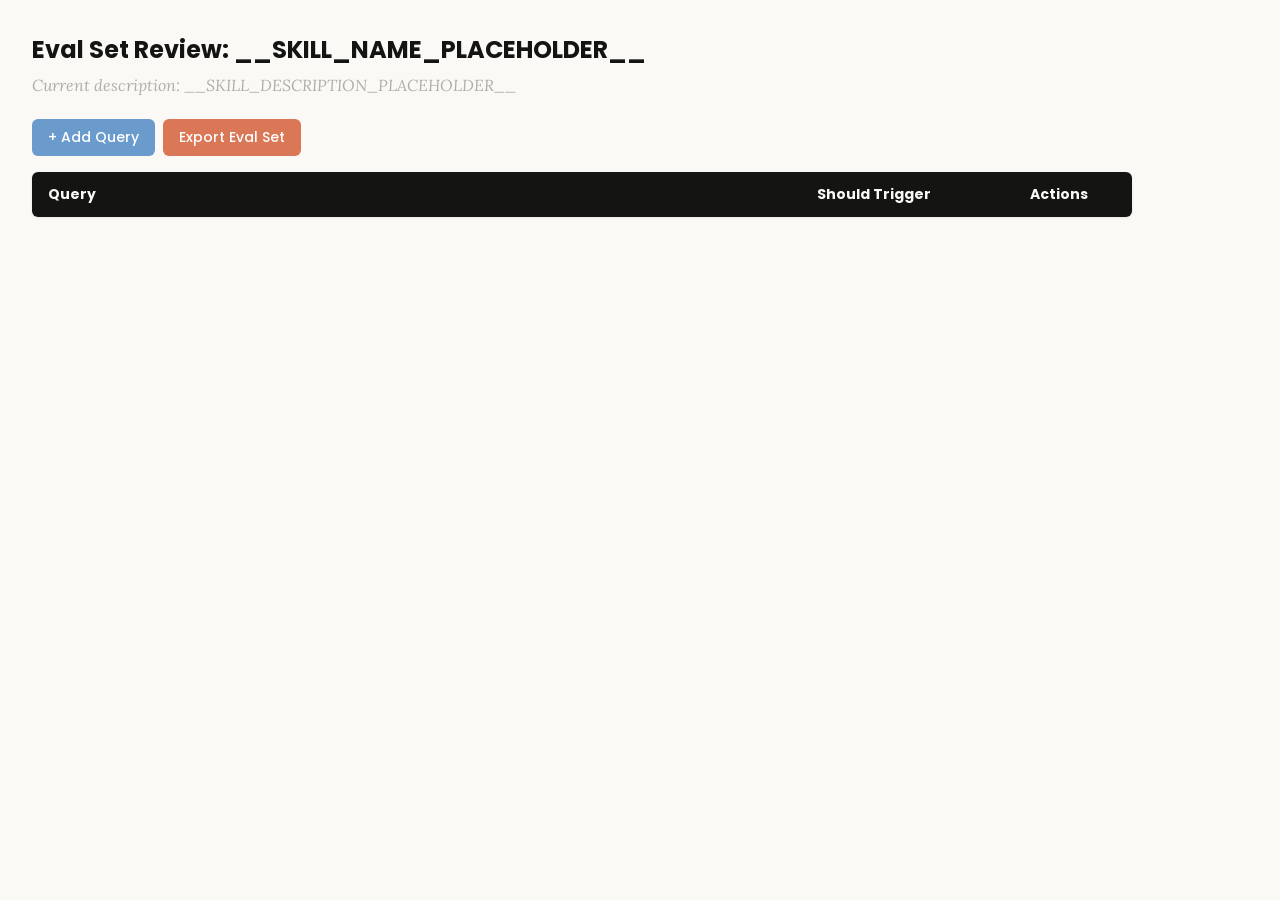
<file: echobot/skills/skill-creator/assets/eval_review.html>
<!DOCTYPE html>
<html lang="en">
<head>
  <meta charset="UTF-8">
  <meta name="viewport" content="width=device-width, initial-scale=1.0">
  <title>Eval Set Review - __SKILL_NAME_PLACEHOLDER__</title>
  <link rel="preconnect" href="https://fonts.googleapis.com">
  <link rel="preconnect" href="https://fonts.gstatic.com" crossorigin>
  <link href="https://fonts.googleapis.com/css2?family=Poppins:wght@500;600&family=Lora:wght@400;500&display=swap" rel="stylesheet">
  <style>
    * { box-sizing: border-box; margin: 0; padding: 0; }
    body { font-family: 'Lora', Georgia, serif; background: #faf9f5; padding: 2rem; color: #141413; }
    h1 { font-family: 'Poppins', sans-serif; margin-bottom: 0.5rem; font-size: 1.5rem; }
    .description { color: #b0aea5; margin-bottom: 1.5rem; font-style: italic; max-width: 900px; }
    .controls { margin-bottom: 1rem; display: flex; gap: 0.5rem; }
    .btn { font-family: 'Poppins', sans-serif; padding: 0.5rem 1rem; border: none; border-radius: 6px; cursor: pointer; font-size: 0.875rem; font-weight: 500; }
    .btn-add { background: #6a9bcc; color: white; }
    .btn-add:hover { background: #5889b8; }
    .btn-export { background: #d97757; color: white; }
    .btn-export:hover { background: #c4613f; }
    table { width: 100%; max-width: 1100px; border-collapse: collapse; background: white; border-radius: 6px; overflow: hidden; box-shadow: 0 1px 3px rgba(0,0,0,0.08); }
    th { font-family: 'Poppins', sans-serif; background: #141413; color: #faf9f5; padding: 0.75rem 1rem; text-align: left; font-size: 0.875rem; }
    td { padding: 0.75rem 1rem; border-bottom: 1px solid #e8e6dc; vertical-align: top; }
    tr:nth-child(even) td { background: #faf9f5; }
    tr:hover td { background: #f3f1ea; }
    .section-header td { background: #e8e6dc; font-family: 'Poppins', sans-serif; font-weight: 500; font-size: 0.8rem; color: #141413; text-transform: uppercase; letter-spacing: 0.05em; }
    .query-input { width: 100%; padding: 0.4rem; border: 1px solid #e8e6dc; border-radius: 4px; font-size: 0.875rem; font-family: 'Lora', Georgia, serif; resize: vertical; min-height: 60px; }
    .query-input:focus { outline: none; border-color: #d97757; box-shadow: 0 0 0 2px rgba(217,119,87,0.15); }
    .toggle { position: relative; display: inline-block; width: 44px; height: 24px; }
    .toggle input { opacity: 0; width: 0; height: 0; }
    .toggle .slider { position: absolute; inset: 0; background: #b0aea5; border-radius: 24px; cursor: pointer; transition: 0.2s; }
    .toggle .slider::before { content: ""; position: absolute; width: 18px; height: 18px; left: 3px; bottom: 3px; background: white; border-radius: 50%; transition: 0.2s; }
    .toggle input:checked + .slider { background: #d97757; }
    .toggle input:checked + .slider::before { transform: translateX(20px); }
    .btn-delete { background: #c44; color: white; padding: 0.3rem 0.6rem; border: none; border-radius: 4px; cursor: pointer; font-size: 0.75rem; font-family: 'Poppins', sans-serif; }
    .btn-delete:hover { background: #a33; }
    .summary { margin-top: 1rem; color: #b0aea5; font-size: 0.875rem; }
  </style>
</head>
<body>
  <h1>Eval Set Review: <span id="skill-name">__SKILL_NAME_PLACEHOLDER__</span></h1>
  <p class="description">Current description: <span id="skill-desc">__SKILL_DESCRIPTION_PLACEHOLDER__</span></p>

  <div class="controls">
    <button class="btn btn-add" onclick="addRow()">+ Add Query</button>
    <button class="btn btn-export" onclick="exportEvalSet()">Export Eval Set</button>
  </div>

  <table>
    <thead>
      <tr>
        <th style="width:65%">Query</th>
        <th style="width:18%">Should Trigger</th>
        <th style="width:10%">Actions</th>
      </tr>
    </thead>
    <tbody id="eval-body"></tbody>
  </table>

  <p class="summary" id="summary"></p>

  <script>
    const EVAL_DATA = __EVAL_DATA_PLACEHOLDER__;

    let evalItems = [...EVAL_DATA];

    function render() {
      const tbody = document.getElementById('eval-body');
      tbody.innerHTML = '';

      // Sort: should-trigger first, then should-not-trigger
      const sorted = evalItems
        .map((item, origIdx) => ({ ...item, origIdx }))
        .sort((a, b) => (b.should_trigger ? 1 : 0) - (a.should_trigger ? 1 : 0));

      let lastGroup = null;
      sorted.forEach(item => {
        const group = item.should_trigger ? 'trigger' : 'no-trigger';
        if (group !== lastGroup) {
          const headerRow = document.createElement('tr');
          headerRow.className = 'section-header';
          headerRow.innerHTML = `<td colspan="3">${item.should_trigger ? 'Should Trigger' : 'Should NOT Trigger'}</td>`;
          tbody.appendChild(headerRow);
          lastGroup = group;
        }

        const idx = item.origIdx;
        const tr = document.createElement('tr');
        tr.innerHTML = `
          <td><textarea class="query-input" onchange="updateQuery(${idx}, this.value)">${escapeHtml(item.query)}</textarea></td>
          <td>
            <label class="toggle">
              <input type="checkbox" ${item.should_trigger ? 'checked' : ''} onchange="updateTrigger(${idx}, this.checked)">
              <span class="slider"></span>
            </label>
            <span style="margin-left:8px;font-size:0.8rem;color:#b0aea5">${item.should_trigger ? 'Yes' : 'No'}</span>
          </td>
          <td><button class="btn-delete" onclick="deleteRow(${idx})">Delete</button></td>
        `;
        tbody.appendChild(tr);
      });
      updateSummary();
    }

    function escapeHtml(text) {
      const div = document.createElement('div');
      div.textContent = text;
      return div.innerHTML;
    }

    function updateQuery(idx, value) { evalItems[idx].query = value; updateSummary(); }
    function updateTrigger(idx, value) { evalItems[idx].should_trigger = value; render(); }
    function deleteRow(idx) { evalItems.splice(idx, 1); render(); }

    function addRow() {
      evalItems.push({ query: '', should_trigger: true });
      render();
      const inputs = document.querySelectorAll('.query-input');
      inputs[inputs.length - 1].focus();
    }

    function updateSummary() {
      const trigger = evalItems.filter(i => i.should_trigger).length;
      const noTrigger = evalItems.filter(i => !i.should_trigger).length;
      document.getElementById('summary').textContent =
        `${evalItems.length} queries total: ${trigger} should trigger, ${noTrigger} should not trigger`;
    }

    function exportEvalSet() {
      const valid = evalItems.filter(i => i.query.trim() !== '');
      const data = valid.map(i => ({ query: i.query.trim(), should_trigger: i.should_trigger }));
      const blob = new Blob([JSON.stringify(data, null, 2)], { type: 'application/json' });
      const url = URL.createObjectURL(blob);
      const a = document.createElement('a');
      a.href = url;
      a.download = 'eval_set.json';
      document.body.appendChild(a);
      a.click();
      document.body.removeChild(a);
      URL.revokeObjectURL(url);
    }

    render();
  </script>
</body>
</html>
</file>
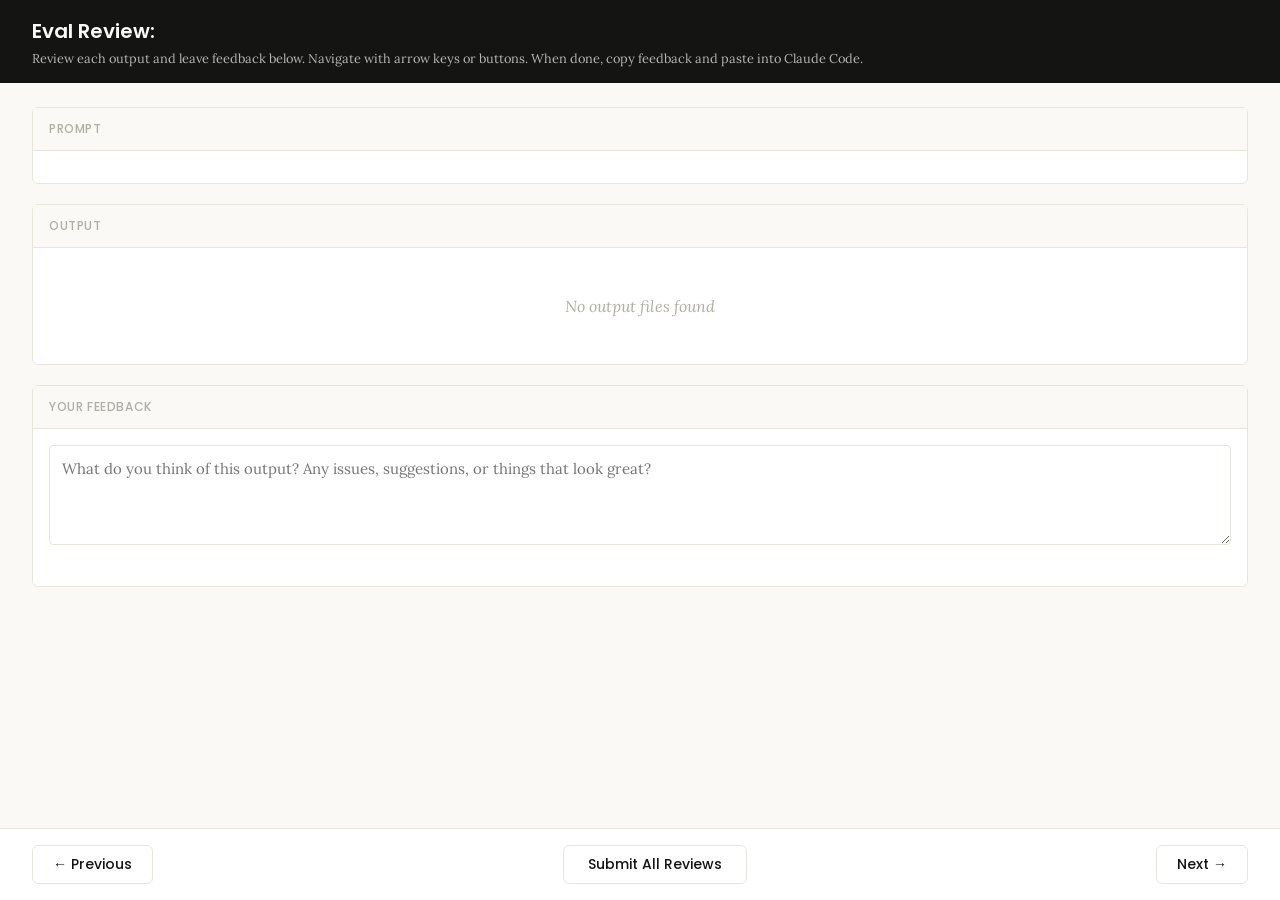
<file: echobot/skills/skill-creator/eval-viewer/viewer.html>
<!DOCTYPE html>
<html lang="en">
<head>
  <meta charset="UTF-8">
  <meta name="viewport" content="width=device-width, initial-scale=1.0">
  <title>Eval Review</title>
  <link rel="preconnect" href="https://fonts.googleapis.com">
  <link rel="preconnect" href="https://fonts.gstatic.com" crossorigin>
  <link href="https://fonts.googleapis.com/css2?family=Poppins:wght@500;600&family=Lora:wght@400;500&display=swap" rel="stylesheet">
  <script src="https://cdn.sheetjs.com/xlsx-0.20.3/package/dist/xlsx.full.min.js" integrity="sha384-EnyY0/GSHQGSxSgMwaIPzSESbqoOLSexfnSMN2AP+39Ckmn92stwABZynq1JyzdT" crossorigin="anonymous"></script>
  <style>
    :root {
      --bg: #faf9f5;
      --surface: #ffffff;
      --border: #e8e6dc;
      --text: #141413;
      --text-muted: #b0aea5;
      --accent: #d97757;
      --accent-hover: #c4613f;
      --green: #788c5d;
      --green-bg: #eef2e8;
      --red: #c44;
      --red-bg: #fceaea;
      --header-bg: #141413;
      --header-text: #faf9f5;
      --radius: 6px;
    }

    * { box-sizing: border-box; margin: 0; padding: 0; }

    body {
      font-family: 'Lora', Georgia, serif;
      background: var(--bg);
      color: var(--text);
      height: 100vh;
      display: flex;
      flex-direction: column;
    }

    /* ---- Header ---- */
    .header {
      background: var(--header-bg);
      color: var(--header-text);
      padding: 1rem 2rem;
      display: flex;
      justify-content: space-between;
      align-items: center;
      flex-shrink: 0;
    }
    .header h1 {
      font-family: 'Poppins', sans-serif;
      font-size: 1.25rem;
      font-weight: 600;
    }
    .header .instructions {
      font-size: 0.8rem;
      opacity: 0.7;
      margin-top: 0.25rem;
    }
    .header .progress {
      font-size: 0.875rem;
      opacity: 0.8;
      text-align: right;
    }

    /* ---- Main content ---- */
    .main {
      flex: 1;
      overflow-y: auto;
      padding: 1.5rem 2rem;
      display: flex;
      flex-direction: column;
      gap: 1.25rem;
    }

    /* ---- Sections ---- */
    .section {
      background: var(--surface);
      border: 1px solid var(--border);
      border-radius: var(--radius);
      flex-shrink: 0;
    }
    .section-header {
      font-family: 'Poppins', sans-serif;
      padding: 0.75rem 1rem;
      font-size: 0.75rem;
      font-weight: 500;
      text-transform: uppercase;
      letter-spacing: 0.05em;
      color: var(--text-muted);
      border-bottom: 1px solid var(--border);
      background: var(--bg);
    }
    .section-body {
      padding: 1rem;
    }

    /* ---- Config badge ---- */
    .config-badge {
      display: inline-block;
      padding: 0.2rem 0.625rem;
      border-radius: 9999px;
      font-family: 'Poppins', sans-serif;
      font-size: 0.6875rem;
      font-weight: 600;
      text-transform: uppercase;
      letter-spacing: 0.03em;
      margin-left: 0.75rem;
      vertical-align: middle;
    }
    .config-badge.config-primary {
      background: rgba(33, 150, 243, 0.12);
      color: #1976d2;
    }
    .config-badge.config-baseline {
      background: rgba(255, 193, 7, 0.15);
      color: #f57f17;
    }

    /* ---- Prompt ---- */
    .prompt-text {
      white-space: pre-wrap;
      font-size: 0.9375rem;
      line-height: 1.6;
    }

    /* ---- Outputs ---- */
    .output-file {
      border: 1px solid var(--border);
      border-radius: var(--radius);
      overflow: hidden;
    }
    .output-file + .output-file {
      margin-top: 1rem;
    }
    .output-file-header {
      padding: 0.5rem 0.75rem;
      font-size: 0.8rem;
      font-weight: 600;
      color: var(--text-muted);
      background: var(--bg);
      border-bottom: 1px solid var(--border);
      font-family: 'SF Mono', SFMono-Regular, Consolas, 'Liberation Mono', Menlo, monospace;
      display: flex;
      justify-content: space-between;
      align-items: center;
    }
    .output-file-header .dl-btn {
      font-size: 0.7rem;
      color: var(--accent);
      text-decoration: none;
      cursor: pointer;
      font-family: -apple-system, BlinkMacSystemFont, 'Segoe UI', sans-serif;
      font-weight: 500;
      opacity: 0.8;
    }
    .output-file-header .dl-btn:hover {
      opacity: 1;
      text-decoration: underline;
    }
    .output-file-content {
      padding: 0.75rem;
      overflow-x: auto;
    }
    .output-file-content pre {
      font-size: 0.8125rem;
      line-height: 1.5;
      white-space: pre-wrap;
      word-break: break-word;
      font-family: 'SF Mono', SFMono-Regular, Consolas, 'Liberation Mono', Menlo, monospace;
    }
    .output-file-content img {
      max-width: 100%;
      height: auto;
      border-radius: 4px;
    }
    .output-file-content iframe {
      width: 100%;
      height: 600px;
      border: none;
    }
    .output-file-content table {
      border-collapse: collapse;
      font-size: 0.8125rem;
      width: 100%;
    }
    .output-file-content table td,
    .output-file-content table th {
      border: 1px solid var(--border);
      padding: 0.375rem 0.5rem;
      text-align: left;
    }
    .output-file-content table th {
      background: var(--bg);
      font-weight: 600;
    }
    .output-file-content .download-link {
      display: inline-flex;
      align-items: center;
      gap: 0.5rem;
      padding: 0.5rem 1rem;
      background: var(--bg);
      border: 1px solid var(--border);
      border-radius: 4px;
      color: var(--accent);
      text-decoration: none;
      font-size: 0.875rem;
      cursor: pointer;
    }
    .output-file-content .download-link:hover {
      background: var(--border);
    }
    .empty-state {
      color: var(--text-muted);
      font-style: italic;
      padding: 2rem;
      text-align: center;
    }

    /* ---- Feedback ---- */
    .prev-feedback {
      background: var(--bg);
      border: 1px solid var(--border);
      border-radius: 4px;
      padding: 0.625rem 0.75rem;
      margin-top: 0.75rem;
      font-size: 0.8125rem;
      color: var(--text-muted);
      line-height: 1.5;
    }
    .prev-feedback-label {
      font-size: 0.7rem;
      font-weight: 600;
      text-transform: uppercase;
      letter-spacing: 0.04em;
      margin-bottom: 0.25rem;
      color: var(--text-muted);
    }
    .feedback-textarea {
      width: 100%;
      min-height: 100px;
      padding: 0.75rem;
      border: 1px solid var(--border);
      border-radius: 4px;
      font-family: inherit;
      font-size: 0.9375rem;
      line-height: 1.5;
      resize: vertical;
      color: var(--text);
    }
    .feedback-textarea:focus {
      outline: none;
      border-color: var(--accent);
      box-shadow: 0 0 0 3px rgba(37, 99, 235, 0.1);
    }
    .feedback-status {
      font-size: 0.75rem;
      color: var(--text-muted);
      margin-top: 0.5rem;
      min-height: 1.1em;
    }

    /* ---- Grades (collapsible) ---- */
    .grades-toggle {
      display: flex;
      align-items: center;
      cursor: pointer;
      user-select: none;
    }
    .grades-toggle:hover {
      color: var(--accent);
    }
    .grades-toggle .arrow {
      margin-right: 0.5rem;
      transition: transform 0.15s;
      font-size: 0.75rem;
    }
    .grades-toggle .arrow.open {
      transform: rotate(90deg);
    }
    .grades-content {
      display: none;
      margin-top: 0.75rem;
    }
    .grades-content.open {
      display: block;
    }
    .grades-summary {
      font-size: 0.875rem;
      margin-bottom: 0.75rem;
      display: flex;
      align-items: center;
      gap: 0.5rem;
    }
    .grade-badge {
      display: inline-block;
      padding: 0.125rem 0.5rem;
      border-radius: 9999px;
      font-size: 0.75rem;
      font-weight: 600;
    }
    .grade-pass { background: var(--green-bg); color: var(--green); }
    .grade-fail { background: var(--red-bg); color: var(--red); }
    .assertion-list {
      list-style: none;
    }
    .assertion-item {
      padding: 0.625rem 0;
      border-bottom: 1px solid var(--border);
      font-size: 0.8125rem;
    }
    .assertion-item:last-child { border-bottom: none; }
    .assertion-status {
      font-weight: 600;
      margin-right: 0.5rem;
    }
    .assertion-status.pass { color: var(--green); }
    .assertion-status.fail { color: var(--red); }
    .assertion-evidence {
      color: var(--text-muted);
      font-size: 0.75rem;
      margin-top: 0.25rem;
      padding-left: 1.5rem;
    }

    /* ---- View tabs ---- */
    .view-tabs {
      display: flex;
      gap: 0;
      padding: 0 2rem;
      background: var(--bg);
      border-bottom: 1px solid var(--border);
      flex-shrink: 0;
    }
    .view-tab {
      font-family: 'Poppins', sans-serif;
      padding: 0.625rem 1.25rem;
      font-size: 0.8125rem;
      font-weight: 500;
      cursor: pointer;
      border: none;
      background: none;
      color: var(--text-muted);
      border-bottom: 2px solid transparent;
      transition: all 0.15s;
    }
    .view-tab:hover { color: var(--text); }
    .view-tab.active {
      color: var(--accent);
      border-bottom-color: var(--accent);
    }
    .view-panel { display: none; }
    .view-panel.active { display: flex; flex-direction: column; flex: 1; overflow: hidden; }

    /* ---- Benchmark view ---- */
    .benchmark-view {
      padding: 1.5rem 2rem;
      overflow-y: auto;
      flex: 1;
    }
    .benchmark-table {
      border-collapse: collapse;
      background: var(--surface);
      border: 1px solid var(--border);
      border-radius: var(--radius);
      font-size: 0.8125rem;
      width: 100%;
      margin-bottom: 1.5rem;
    }
    .benchmark-table th, .benchmark-table td {
      padding: 0.625rem 0.75rem;
      text-align: left;
      border: 1px solid var(--border);
    }
    .benchmark-table th {
      font-family: 'Poppins', sans-serif;
      background: var(--header-bg);
      color: var(--header-text);
      font-weight: 500;
      font-size: 0.75rem;
      text-transform: uppercase;
      letter-spacing: 0.04em;
    }
    .benchmark-table tr:hover { background: var(--bg); }
    .benchmark-table tr.benchmark-row-with { background: rgba(33, 150, 243, 0.06); }
    .benchmark-table tr.benchmark-row-without { background: rgba(255, 193, 7, 0.06); }
    .benchmark-table tr.benchmark-row-with:hover { background: rgba(33, 150, 243, 0.12); }
    .benchmark-table tr.benchmark-row-without:hover { background: rgba(255, 193, 7, 0.12); }
    .benchmark-table tr.benchmark-row-avg { font-weight: 600; border-top: 2px solid var(--border); }
    .benchmark-table tr.benchmark-row-avg.benchmark-row-with { background: rgba(33, 150, 243, 0.12); }
    .benchmark-table tr.benchmark-row-avg.benchmark-row-without { background: rgba(255, 193, 7, 0.12); }
    .benchmark-delta-positive { color: var(--green); font-weight: 600; }
    .benchmark-delta-negative { color: var(--red); font-weight: 600; }
    .benchmark-notes {
      background: var(--surface);
      border: 1px solid var(--border);
      border-radius: var(--radius);
      padding: 1rem;
    }
    .benchmark-notes h3 {
      font-family: 'Poppins', sans-serif;
      font-size: 0.875rem;
      margin-bottom: 0.75rem;
    }
    .benchmark-notes ul {
      list-style: disc;
      padding-left: 1.25rem;
    }
    .benchmark-notes li {
      font-size: 0.8125rem;
      line-height: 1.6;
      margin-bottom: 0.375rem;
    }
    .benchmark-empty {
      color: var(--text-muted);
      font-style: italic;
      text-align: center;
      padding: 3rem;
    }

    /* ---- Navigation ---- */
    .nav {
      display: flex;
      justify-content: space-between;
      align-items: center;
      padding: 1rem 2rem;
      border-top: 1px solid var(--border);
      background: var(--surface);
      flex-shrink: 0;
    }
    .nav-btn {
      font-family: 'Poppins', sans-serif;
      padding: 0.5rem 1.25rem;
      border: 1px solid var(--border);
      border-radius: var(--radius);
      background: var(--surface);
      cursor: pointer;
      font-size: 0.875rem;
      font-weight: 500;
      color: var(--text);
      transition: all 0.15s;
    }
    .nav-btn:hover:not(:disabled) {
      background: var(--bg);
      border-color: var(--text-muted);
    }
    .nav-btn:disabled {
      opacity: 0.4;
      cursor: not-allowed;
    }
    .done-btn {
      font-family: 'Poppins', sans-serif;
      padding: 0.5rem 1.5rem;
      border: 1px solid var(--border);
      border-radius: var(--radius);
      background: var(--surface);
      color: var(--text);
      cursor: pointer;
      font-size: 0.875rem;
      font-weight: 500;
      transition: all 0.15s;
    }
    .done-btn:hover {
      background: var(--bg);
      border-color: var(--text-muted);
    }
    .done-btn.ready {
      border: none;
      background: var(--accent);
      color: white;
      font-weight: 600;
    }
    .done-btn.ready:hover {
      background: var(--accent-hover);
    }
    /* ---- Done overlay ---- */
    .done-overlay {
      display: none;
      position: fixed;
      inset: 0;
      background: rgba(0, 0, 0, 0.5);
      z-index: 100;
      justify-content: center;
      align-items: center;
    }
    .done-overlay.visible {
      display: flex;
    }
    .done-card {
      background: var(--surface);
      border-radius: 12px;
      padding: 2rem 3rem;
      text-align: center;
      box-shadow: 0 20px 60px rgba(0, 0, 0, 0.3);
      max-width: 500px;
    }
    .done-card h2 {
      font-size: 1.5rem;
      margin-bottom: 0.5rem;
    }
    .done-card p {
      color: var(--text-muted);
      margin-bottom: 1.5rem;
      line-height: 1.5;
    }
    .done-card .btn-row {
      display: flex;
      gap: 0.5rem;
      justify-content: center;
    }
    .done-card button {
      padding: 0.5rem 1.25rem;
      border: 1px solid var(--border);
      border-radius: var(--radius);
      background: var(--surface);
      cursor: pointer;
      font-size: 0.875rem;
    }
    .done-card button:hover {
      background: var(--bg);
    }
    /* ---- Toast ---- */
    .toast {
      position: fixed;
      bottom: 5rem;
      left: 50%;
      transform: translateX(-50%);
      background: var(--header-bg);
      color: var(--header-text);
      padding: 0.625rem 1.25rem;
      border-radius: var(--radius);
      font-size: 0.875rem;
      opacity: 0;
      transition: opacity 0.3s;
      pointer-events: none;
      z-index: 200;
    }
    .toast.visible {
      opacity: 1;
    }
  </style>
</head>
<body>
  <div id="app" style="height:100vh; display:flex; flex-direction:column;">
    <div class="header">
      <div>
        <h1>Eval Review: <span id="skill-name"></span></h1>
        <div class="instructions">Review each output and leave feedback below. Navigate with arrow keys or buttons. When done, copy feedback and paste into Claude Code.</div>
      </div>
      <div class="progress" id="progress"></div>
    </div>

    <!-- View tabs (only shown when benchmark data exists) -->
    <div class="view-tabs" id="view-tabs" style="display:none;">
      <button class="view-tab active" onclick="switchView('outputs')">Outputs</button>
      <button class="view-tab" onclick="switchView('benchmark')">Benchmark</button>
    </div>

    <!-- Outputs panel (qualitative review) -->
    <div class="view-panel active" id="panel-outputs">
    <div class="main">
      <!-- Prompt -->
      <div class="section">
        <div class="section-header">Prompt <span class="config-badge" id="config-badge" style="display:none;"></span></div>
        <div class="section-body">
          <div class="prompt-text" id="prompt-text"></div>
        </div>
      </div>

      <!-- Outputs -->
      <div class="section">
        <div class="section-header">Output</div>
        <div class="section-body" id="outputs-body">
          <div class="empty-state">No output files found</div>
        </div>
      </div>

      <!-- Previous Output (collapsible) -->
      <div class="section" id="prev-outputs-section" style="display:none;">
        <div class="section-header">
          <div class="grades-toggle" onclick="togglePrevOutputs()">
            <span class="arrow" id="prev-outputs-arrow">&#9654;</span>
            Previous Output
          </div>
        </div>
        <div class="grades-content" id="prev-outputs-content"></div>
      </div>

      <!-- Grades (collapsible) -->
      <div class="section" id="grades-section" style="display:none;">
        <div class="section-header">
          <div class="grades-toggle" onclick="toggleGrades()">
            <span class="arrow" id="grades-arrow">&#9654;</span>
            Formal Grades
          </div>
        </div>
        <div class="grades-content" id="grades-content"></div>
      </div>

      <!-- Feedback -->
      <div class="section">
        <div class="section-header">Your Feedback</div>
        <div class="section-body">
          <textarea
            class="feedback-textarea"
            id="feedback"
            placeholder="What do you think of this output? Any issues, suggestions, or things that look great?"
          ></textarea>
          <div class="feedback-status" id="feedback-status"></div>
          <div class="prev-feedback" id="prev-feedback" style="display:none;">
            <div class="prev-feedback-label">Previous feedback</div>
            <div id="prev-feedback-text"></div>
          </div>
        </div>
      </div>
    </div>

    <div class="nav" id="outputs-nav">
      <button class="nav-btn" id="prev-btn" onclick="navigate(-1)">&#8592; Previous</button>
      <button class="done-btn" id="done-btn" onclick="showDoneDialog()">Submit All Reviews</button>
      <button class="nav-btn" id="next-btn" onclick="navigate(1)">Next &#8594;</button>
    </div>
    </div><!-- end panel-outputs -->

    <!-- Benchmark panel (quantitative stats) -->
    <div class="view-panel" id="panel-benchmark">
      <div class="benchmark-view" id="benchmark-content">
        <div class="benchmark-empty">No benchmark data available. Run a benchmark to see quantitative results here.</div>
      </div>
    </div>
  </div>

  <!-- Done overlay -->
  <div class="done-overlay" id="done-overlay">
    <div class="done-card">
      <h2>Review Complete</h2>
      <p>Your feedback has been saved. Go back to your Claude Code session and tell Claude you're done reviewing.</p>
      <div class="btn-row">
        <button onclick="closeDoneDialog()">OK</button>
      </div>
    </div>
  </div>

  <!-- Toast -->
  <div class="toast" id="toast"></div>

  <script>
    // ---- Embedded data (injected by generate_review.py) ----
    /*__EMBEDDED_DATA__*/

    // ---- State ----
    let feedbackMap = {};  // run_id -> feedback text
    let currentIndex = 0;
    let visitedRuns = new Set();

    // ---- Init ----
    async function init() {
      // Load saved feedback from server — but only if this isn't a fresh
      // iteration (indicated by previous_feedback being present). When
      // previous feedback exists, the feedback.json on disk is stale from
      // the prior iteration and should not pre-fill the textareas.
      const hasPrevious = Object.keys(EMBEDDED_DATA.previous_feedback || {}).length > 0
        || Object.keys(EMBEDDED_DATA.previous_outputs || {}).length > 0;
      if (!hasPrevious) {
        try {
          const resp = await fetch("/api/feedback");
          const data = await resp.json();
          if (data.reviews) {
            for (const r of data.reviews) feedbackMap[r.run_id] = r.feedback;
          }
        } catch { /* first run, no feedback yet */ }
      }

      document.getElementById("skill-name").textContent = EMBEDDED_DATA.skill_name;
      showRun(0);

      // Wire up feedback auto-save
      const textarea = document.getElementById("feedback");
      let saveTimeout = null;
      textarea.addEventListener("input", () => {
        clearTimeout(saveTimeout);
        document.getElementById("feedback-status").textContent = "";
        saveTimeout = setTimeout(() => saveCurrentFeedback(), 800);
      });
    }

    // ---- Navigation ----
    function navigate(delta) {
      const newIndex = currentIndex + delta;
      if (newIndex >= 0 && newIndex < EMBEDDED_DATA.runs.length) {
        saveCurrentFeedback();
        showRun(newIndex);
      }
    }

    function updateNavButtons() {
      document.getElementById("prev-btn").disabled = currentIndex === 0;
      document.getElementById("next-btn").disabled =
        currentIndex === EMBEDDED_DATA.runs.length - 1;
    }

    // ---- Show a run ----
    function showRun(index) {
      currentIndex = index;
      const run = EMBEDDED_DATA.runs[index];

      // Progress
      document.getElementById("progress").textContent =
        `${index + 1} of ${EMBEDDED_DATA.runs.length}`;

      // Prompt
      document.getElementById("prompt-text").textContent = run.prompt;

      // Config badge
      const badge = document.getElementById("config-badge");
      const configMatch = run.id.match(/(with_skill|without_skill|new_skill|old_skill)/);
      if (configMatch) {
        const config = configMatch[1];
        const isBaseline = config === "without_skill" || config === "old_skill";
        badge.textContent = config.replace(/_/g, " ");
        badge.className = "config-badge " + (isBaseline ? "config-baseline" : "config-primary");
        badge.style.display = "inline-block";
      } else {
        badge.style.display = "none";
      }

      // Outputs
      renderOutputs(run);

      // Previous outputs
      renderPrevOutputs(run);

      // Grades
      renderGrades(run);

      // Previous feedback
      const prevFb = (EMBEDDED_DATA.previous_feedback || {})[run.id];
      const prevEl = document.getElementById("prev-feedback");
      if (prevFb) {
        document.getElementById("prev-feedback-text").textContent = prevFb;
        prevEl.style.display = "block";
      } else {
        prevEl.style.display = "none";
      }

      // Feedback
      document.getElementById("feedback").value = feedbackMap[run.id] || "";
      document.getElementById("feedback-status").textContent = "";

      updateNavButtons();

      // Track visited runs and promote done button when all visited
      visitedRuns.add(index);
      const doneBtn = document.getElementById("done-btn");
      if (visitedRuns.size >= EMBEDDED_DATA.runs.length) {
        doneBtn.classList.add("ready");
      }

      // Scroll main content to top
      document.querySelector(".main").scrollTop = 0;
    }

    // ---- Render outputs ----
    function renderOutputs(run) {
      const container = document.getElementById("outputs-body");
      container.innerHTML = "";

      const outputs = run.outputs || [];
      if (outputs.length === 0) {
        container.innerHTML = '<div class="empty-state">No output files</div>';
        return;
      }

      for (const file of outputs) {
        const fileDiv = document.createElement("div");
        fileDiv.className = "output-file";

        // Always show file header with download link
        const header = document.createElement("div");
        header.className = "output-file-header";
        const nameSpan = document.createElement("span");
        nameSpan.textContent = file.name;
        header.appendChild(nameSpan);
        const dlBtn = document.createElement("a");
        dlBtn.className = "dl-btn";
        dlBtn.textContent = "Download";
        dlBtn.download = file.name;
        dlBtn.href = getDownloadUri(file);
        header.appendChild(dlBtn);
        fileDiv.appendChild(header);

        const content = document.createElement("div");
        content.className = "output-file-content";

        if (file.type === "text") {
          const pre = document.createElement("pre");
          pre.textContent = file.content;
          content.appendChild(pre);
        } else if (file.type === "image") {
          const img = document.createElement("img");
          img.src = file.data_uri;
          img.alt = file.name;
          content.appendChild(img);
        } else if (file.type === "pdf") {
          const iframe = document.createElement("iframe");
          iframe.src = file.data_uri;
          content.appendChild(iframe);
        } else if (file.type === "xlsx") {
          renderXlsx(content, file.data_b64);
        } else if (file.type === "binary") {
          const a = document.createElement("a");
          a.className = "download-link";
          a.href = file.data_uri;
          a.download = file.name;
          a.textContent = "Download " + file.name;
          content.appendChild(a);
        } else if (file.type === "error") {
          const pre = document.createElement("pre");
          pre.textContent = file.content;
          pre.style.color = "var(--red)";
          content.appendChild(pre);
        }

        fileDiv.appendChild(content);
        container.appendChild(fileDiv);
      }
    }

    // ---- XLSX rendering via SheetJS ----
    function renderXlsx(container, b64Data) {
      try {
        const raw = Uint8Array.from(atob(b64Data), c => c.charCodeAt(0));
        const wb = XLSX.read(raw, { type: "array" });

        for (let i = 0; i < wb.SheetNames.length; i++) {
          const sheetName = wb.SheetNames[i];
          const ws = wb.Sheets[sheetName];

          if (wb.SheetNames.length > 1) {
            const sheetLabel = document.createElement("div");
            sheetLabel.style.cssText =
              "font-weight:600; font-size:0.8rem; color:#b0aea5; margin-top:0.5rem; margin-bottom:0.25rem;";
            sheetLabel.textContent = "Sheet: " + sheetName;
            container.appendChild(sheetLabel);
          }

          const htmlStr = XLSX.utils.sheet_to_html(ws, { editable: false });
          const wrapper = document.createElement("div");
          wrapper.innerHTML = htmlStr;
          container.appendChild(wrapper);
        }
      } catch (err) {
        container.textContent = "Error rendering spreadsheet: " + err.message;
      }
    }

    // ---- Grades ----
    function renderGrades(run) {
      const section = document.getElementById("grades-section");
      const content = document.getElementById("grades-content");

      if (!run.grading) {
        section.style.display = "none";
        return;
      }

      const grading = run.grading;
      section.style.display = "block";
      // Reset to collapsed
      content.classList.remove("open");
      document.getElementById("grades-arrow").classList.remove("open");

      const summary = grading.summary || {};
      const expectations = grading.expectations || [];

      let html = '<div style="padding: 1rem;">';

      // Summary line
      const passRate = summary.pass_rate != null
        ? Math.round(summary.pass_rate * 100) + "%"
        : "?";
      const badgeClass = summary.pass_rate >= 0.8 ? "grade-pass" : summary.pass_rate >= 0.5 ? "" : "grade-fail";
      html += '<div class="grades-summary">';
      html += '<span class="grade-badge ' + badgeClass + '">' + passRate + '</span>';
      html += '<span>' + (summary.passed || 0) + ' passed, ' + (summary.failed || 0) + ' failed of ' + (summary.total || 0) + '</span>';
      html += '</div>';

      // Assertions list
      html += '<ul class="assertion-list">';
      for (const exp of expectations) {
        const statusClass = exp.passed ? "pass" : "fail";
        const statusIcon = exp.passed ? "\u2713" : "\u2717";
        html += '<li class="assertion-item">';
        html += '<span class="assertion-status ' + statusClass + '">' + statusIcon + '</span>';
        html += '<span>' + escapeHtml(exp.text) + '</span>';
        if (exp.evidence) {
          html += '<div class="assertion-evidence">' + escapeHtml(exp.evidence) + '</div>';
        }
        html += '</li>';
      }
      html += '</ul>';

      html += '</div>';
      content.innerHTML = html;
    }

    function toggleGrades() {
      const content = document.getElementById("grades-content");
      const arrow = document.getElementById("grades-arrow");
      content.classList.toggle("open");
      arrow.classList.toggle("open");
    }

    // ---- Previous outputs (collapsible) ----
    function renderPrevOutputs(run) {
      const section = document.getElementById("prev-outputs-section");
      const content = document.getElementById("prev-outputs-content");
      const prevOutputs = (EMBEDDED_DATA.previous_outputs || {})[run.id];

      if (!prevOutputs || prevOutputs.length === 0) {
        section.style.display = "none";
        return;
      }

      section.style.display = "block";
      // Reset to collapsed
      content.classList.remove("open");
      document.getElementById("prev-outputs-arrow").classList.remove("open");

      // Render the files into the content area
      content.innerHTML = "";
      const wrapper = document.createElement("div");
      wrapper.style.padding = "1rem";

      for (const file of prevOutputs) {
        const fileDiv = document.createElement("div");
        fileDiv.className = "output-file";

        const header = document.createElement("div");
        header.className = "output-file-header";
        const nameSpan = document.createElement("span");
        nameSpan.textContent = file.name;
        header.appendChild(nameSpan);
        const dlBtn = document.createElement("a");
        dlBtn.className = "dl-btn";
        dlBtn.textContent = "Download";
        dlBtn.download = file.name;
        dlBtn.href = getDownloadUri(file);
        header.appendChild(dlBtn);
        fileDiv.appendChild(header);

        const fc = document.createElement("div");
        fc.className = "output-file-content";

        if (file.type === "text") {
          const pre = document.createElement("pre");
          pre.textContent = file.content;
          fc.appendChild(pre);
        } else if (file.type === "image") {
          const img = document.createElement("img");
          img.src = file.data_uri;
          img.alt = file.name;
          fc.appendChild(img);
        } else if (file.type === "pdf") {
          const iframe = document.createElement("iframe");
          iframe.src = file.data_uri;
          fc.appendChild(iframe);
        } else if (file.type === "xlsx") {
          renderXlsx(fc, file.data_b64);
        } else if (file.type === "binary") {
          const a = document.createElement("a");
          a.className = "download-link";
          a.href = file.data_uri;
          a.download = file.name;
          a.textContent = "Download " + file.name;
          fc.appendChild(a);
        }

        fileDiv.appendChild(fc);
        wrapper.appendChild(fileDiv);
      }

      content.appendChild(wrapper);
    }

    function togglePrevOutputs() {
      const content = document.getElementById("prev-outputs-content");
      const arrow = document.getElementById("prev-outputs-arrow");
      content.classList.toggle("open");
      arrow.classList.toggle("open");
    }

    // ---- Feedback (saved to server -> feedback.json) ----
    function saveCurrentFeedback() {
      const run = EMBEDDED_DATA.runs[currentIndex];
      const text = document.getElementById("feedback").value;

      if (text.trim() === "") {
        delete feedbackMap[run.id];
      } else {
        feedbackMap[run.id] = text;
      }

      // Build reviews array from map
      const reviews = [];
      for (const [run_id, feedback] of Object.entries(feedbackMap)) {
        if (feedback.trim()) {
          reviews.push({ run_id, feedback, timestamp: new Date().toISOString() });
        }
      }

      fetch("/api/feedback", {
        method: "POST",
        headers: { "Content-Type": "application/json" },
        body: JSON.stringify({ reviews, status: "in_progress" }),
      }).then(() => {
        document.getElementById("feedback-status").textContent = "Saved";
      }).catch(() => {
        // Static mode or server unavailable — no-op on auto-save,
        // feedback will be downloaded on final submit
        document.getElementById("feedback-status").textContent = "Will download on submit";
      });
    }

    // ---- Done ----
    function showDoneDialog() {
      // Save current textarea to feedbackMap (but don't POST yet)
      const run = EMBEDDED_DATA.runs[currentIndex];
      const text = document.getElementById("feedback").value;
      if (text.trim() === "") {
        delete feedbackMap[run.id];
      } else {
        feedbackMap[run.id] = text;
      }

      // POST once with status: complete — include ALL runs so the model
      // can distinguish "no feedback" (looks good) from "not reviewed"
      const reviews = [];
      const ts = new Date().toISOString();
      for (const r of EMBEDDED_DATA.runs) {
        reviews.push({ run_id: r.id, feedback: feedbackMap[r.id] || "", timestamp: ts });
      }
      const payload = JSON.stringify({ reviews, status: "complete" }, null, 2);
      fetch("/api/feedback", {
        method: "POST",
        headers: { "Content-Type": "application/json" },
        body: payload,
      }).then(() => {
        document.getElementById("done-overlay").classList.add("visible");
      }).catch(() => {
        // Server not available (static mode) — download as file
        const blob = new Blob([payload], { type: "application/json" });
        const url = URL.createObjectURL(blob);
        const a = document.createElement("a");
        a.href = url;
        a.download = "feedback.json";
        a.click();
        URL.revokeObjectURL(url);
        document.getElementById("done-overlay").classList.add("visible");
      });
    }

    function closeDoneDialog() {
      // Reset status back to in_progress
      saveCurrentFeedback();
      document.getElementById("done-overlay").classList.remove("visible");
    }

    // ---- Toast ----
    function showToast(message) {
      const toast = document.getElementById("toast");
      toast.textContent = message;
      toast.classList.add("visible");
      setTimeout(() => toast.classList.remove("visible"), 2000);
    }

    // ---- Keyboard nav ----
    document.addEventListener("keydown", (e) => {
      // Don't capture when typing in textarea
      if (e.target.tagName === "TEXTAREA") return;

      if (e.key === "ArrowLeft" || e.key === "ArrowUp") {
        e.preventDefault();
        navigate(-1);
      } else if (e.key === "ArrowRight" || e.key === "ArrowDown") {
        e.preventDefault();
        navigate(1);
      }
    });

    // ---- Util ----
    function getDownloadUri(file) {
      if (file.data_uri) return file.data_uri;
      if (file.data_b64) return "data:application/octet-stream;base64," + file.data_b64;
      if (file.type === "text") return "data:text/plain;charset=utf-8," + encodeURIComponent(file.content);
      return "#";
    }

    function escapeHtml(text) {
      const div = document.createElement("div");
      div.textContent = text;
      return div.innerHTML;
    }

    // ---- View switching ----
    function switchView(view) {
      document.querySelectorAll(".view-tab").forEach(t => t.classList.remove("active"));
      document.querySelectorAll(".view-panel").forEach(p => p.classList.remove("active"));
      document.querySelector(`[onclick="switchView('${view}')"]`).classList.add("active");
      document.getElementById("panel-" + view).classList.add("active");
    }

    // ---- Benchmark rendering ----
    function renderBenchmark() {
      const data = EMBEDDED_DATA.benchmark;
      if (!data) return;

      // Show the tabs
      document.getElementById("view-tabs").style.display = "flex";

      const container = document.getElementById("benchmark-content");
      const summary = data.run_summary || {};
      const metadata = data.metadata || {};
      const notes = data.notes || [];

      let html = "";

      // Header
      html += "<h2 style='font-family: Poppins, sans-serif; margin-bottom: 0.5rem;'>Benchmark Results</h2>";
      html += "<p style='color: var(--text-muted); font-size: 0.875rem; margin-bottom: 1.25rem;'>";
      if (metadata.skill_name) html += "<strong>" + escapeHtml(metadata.skill_name) + "</strong> &mdash; ";
      if (metadata.timestamp) html += metadata.timestamp + " &mdash; ";
      if (metadata.evals_run) html += "Evals: " + metadata.evals_run.join(", ") + " &mdash; ";
      html += (metadata.runs_per_configuration || "?") + " runs per configuration";
      html += "</p>";

      // Summary table
      html += '<table class="benchmark-table">';

      function fmtStat(stat, pct) {
        if (!stat) return "—";
        const suffix = pct ? "%" : "";
        const m = pct ? (stat.mean * 100).toFixed(0) : stat.mean.toFixed(1);
        const s = pct ? (stat.stddev * 100).toFixed(0) : stat.stddev.toFixed(1);
        return m + suffix + " ± " + s + suffix;
      }

      function deltaClass(val) {
        if (!val) return "";
        const n = parseFloat(val);
        if (n > 0) return "benchmark-delta-positive";
        if (n < 0) return "benchmark-delta-negative";
        return "";
      }

      // Discover config names dynamically (everything except "delta")
      const configs = Object.keys(summary).filter(k => k !== "delta");
      const configA = configs[0] || "config_a";
      const configB = configs[1] || "config_b";
      const labelA = configA.replace(/_/g, " ").replace(/\b\w/g, c => c.toUpperCase());
      const labelB = configB.replace(/_/g, " ").replace(/\b\w/g, c => c.toUpperCase());
      const a = summary[configA] || {};
      const b = summary[configB] || {};
      const delta = summary.delta || {};

      html += "<thead><tr><th>Metric</th><th>" + escapeHtml(labelA) + "</th><th>" + escapeHtml(labelB) + "</th><th>Delta</th></tr></thead>";
      html += "<tbody>";

      html += "<tr><td><strong>Pass Rate</strong></td>";
      html += "<td>" + fmtStat(a.pass_rate, true) + "</td>";
      html += "<td>" + fmtStat(b.pass_rate, true) + "</td>";
      html += '<td class="' + deltaClass(delta.pass_rate) + '">' + (delta.pass_rate || "—") + "</td></tr>";

      // Time (only show row if data exists)
      if (a.time_seconds || b.time_seconds) {
        html += "<tr><td><strong>Time (s)</strong></td>";
        html += "<td>" + fmtStat(a.time_seconds, false) + "</td>";
        html += "<td>" + fmtStat(b.time_seconds, false) + "</td>";
        html += '<td class="' + deltaClass(delta.time_seconds) + '">' + (delta.time_seconds ? delta.time_seconds + "s" : "—") + "</td></tr>";
      }

      // Tokens (only show row if data exists)
      if (a.tokens || b.tokens) {
        html += "<tr><td><strong>Tokens</strong></td>";
        html += "<td>" + fmtStat(a.tokens, false) + "</td>";
        html += "<td>" + fmtStat(b.tokens, false) + "</td>";
        html += '<td class="' + deltaClass(delta.tokens) + '">' + (delta.tokens || "—") + "</td></tr>";
      }

      html += "</tbody></table>";

      // Per-eval breakdown (if runs data available)
      const runs = data.runs || [];
      if (runs.length > 0) {
        const evalIds = [...new Set(runs.map(r => r.eval_id))].sort((a, b) => a - b);

        html += "<h3 style='font-family: Poppins, sans-serif; margin-bottom: 0.75rem;'>Per-Eval Breakdown</h3>";

        const hasTime = runs.some(r => r.result && r.result.time_seconds != null);
        const hasErrors = runs.some(r => r.result && r.result.errors > 0);

        for (const evalId of evalIds) {
          const evalRuns = runs.filter(r => r.eval_id === evalId);
          const evalName = evalRuns[0] && evalRuns[0].eval_name ? evalRuns[0].eval_name : "Eval " + evalId;

          html += "<h4 style='font-family: Poppins, sans-serif; margin: 1rem 0 0.5rem; color: var(--text);'>" + escapeHtml(evalName) + "</h4>";
          html += '<table class="benchmark-table">';
          html += "<thead><tr><th>Config</th><th>Run</th><th>Pass Rate</th>";
          if (hasTime) html += "<th>Time (s)</th>";
          if (hasErrors) html += "<th>Crashes During Execution</th>";
          html += "</tr></thead>";
          html += "<tbody>";

          // Group by config and render with average rows
          const configGroups = [...new Set(evalRuns.map(r => r.configuration))];
          for (let ci = 0; ci < configGroups.length; ci++) {
            const config = configGroups[ci];
            const configRuns = evalRuns.filter(r => r.configuration === config);
            if (configRuns.length === 0) continue;

            const rowClass = ci === 0 ? "benchmark-row-with" : "benchmark-row-without";
            const configLabel = config.replace(/_/g, " ").replace(/\b\w/g, c => c.toUpperCase());

            for (const run of configRuns) {
              const r = run.result || {};
              const prClass = r.pass_rate >= 0.8 ? "benchmark-delta-positive" : r.pass_rate < 0.5 ? "benchmark-delta-negative" : "";
              html += '<tr class="' + rowClass + '">';
              html += "<td>" + configLabel + "</td>";
              html += "<td>" + run.run_number + "</td>";
              html += '<td class="' + prClass + '">' + ((r.pass_rate || 0) * 100).toFixed(0) + "% (" + (r.passed || 0) + "/" + (r.total || 0) + ")</td>";
              if (hasTime) html += "<td>" + (r.time_seconds != null ? r.time_seconds.toFixed(1) : "—") + "</td>";
              if (hasErrors) html += "<td>" + (r.errors || 0) + "</td>";
              html += "</tr>";
            }

            // Average row
            const rates = configRuns.map(r => (r.result || {}).pass_rate || 0);
            const avgRate = rates.reduce((a, b) => a + b, 0) / rates.length;
            const avgPrClass = avgRate >= 0.8 ? "benchmark-delta-positive" : avgRate < 0.5 ? "benchmark-delta-negative" : "";
            html += '<tr class="benchmark-row-avg ' + rowClass + '">';
            html += "<td>" + configLabel + "</td>";
            html += "<td>Avg</td>";
            html += '<td class="' + avgPrClass + '">' + (avgRate * 100).toFixed(0) + "%</td>";
            if (hasTime) {
              const times = configRuns.map(r => (r.result || {}).time_seconds).filter(t => t != null);
              html += "<td>" + (times.length ? (times.reduce((a, b) => a + b, 0) / times.length).toFixed(1) : "—") + "</td>";
            }
            if (hasErrors) html += "<td></td>";
            html += "</tr>";
          }
          html += "</tbody></table>";

          // Per-assertion detail for this eval
          const runsWithExpectations = {};
          for (const config of configGroups) {
            runsWithExpectations[config] = evalRuns.filter(r => r.configuration === config && r.expectations && r.expectations.length > 0);
          }
          const hasAnyExpectations = Object.values(runsWithExpectations).some(runs => runs.length > 0);
          if (hasAnyExpectations) {
            // Collect all unique assertion texts across all configs
            const allAssertions = [];
            const seen = new Set();
            for (const config of configGroups) {
              for (const run of runsWithExpectations[config]) {
                for (const exp of (run.expectations || [])) {
                  if (!seen.has(exp.text)) {
                    seen.add(exp.text);
                    allAssertions.push(exp.text);
                  }
                }
              }
            }

            html += '<table class="benchmark-table" style="margin-top: 0.5rem;">';
            html += "<thead><tr><th>Assertion</th>";
            for (const config of configGroups) {
              const label = config.replace(/_/g, " ").replace(/\b\w/g, c => c.toUpperCase());
              html += "<th>" + escapeHtml(label) + "</th>";
            }
            html += "</tr></thead><tbody>";

            for (const assertionText of allAssertions) {
              html += "<tr><td>" + escapeHtml(assertionText) + "</td>";

              for (const config of configGroups) {
                html += "<td>";
                for (const run of runsWithExpectations[config]) {
                  const exp = (run.expectations || []).find(e => e.text === assertionText);
                  if (exp) {
                    const cls = exp.passed ? "benchmark-delta-positive" : "benchmark-delta-negative";
                    const icon = exp.passed ? "\u2713" : "\u2717";
                    html += '<span class="' + cls + '" title="Run ' + run.run_number + ': ' + escapeHtml(exp.evidence || "") + '">' + icon + "</span> ";
                  } else {
                    html += "— ";
                  }
                }
                html += "</td>";
              }
              html += "</tr>";
            }
            html += "</tbody></table>";
          }
        }
      }

      // Notes
      if (notes.length > 0) {
        html += '<div class="benchmark-notes">';
        html += "<h3>Analysis Notes</h3>";
        html += "<ul>";
        for (const note of notes) {
          html += "<li>" + escapeHtml(note) + "</li>";
        }
        html += "</ul></div>";
      }

      container.innerHTML = html;
    }

    // ---- Start ----
    init();
    renderBenchmark();
  </script>
</body>
</html>
</file>
